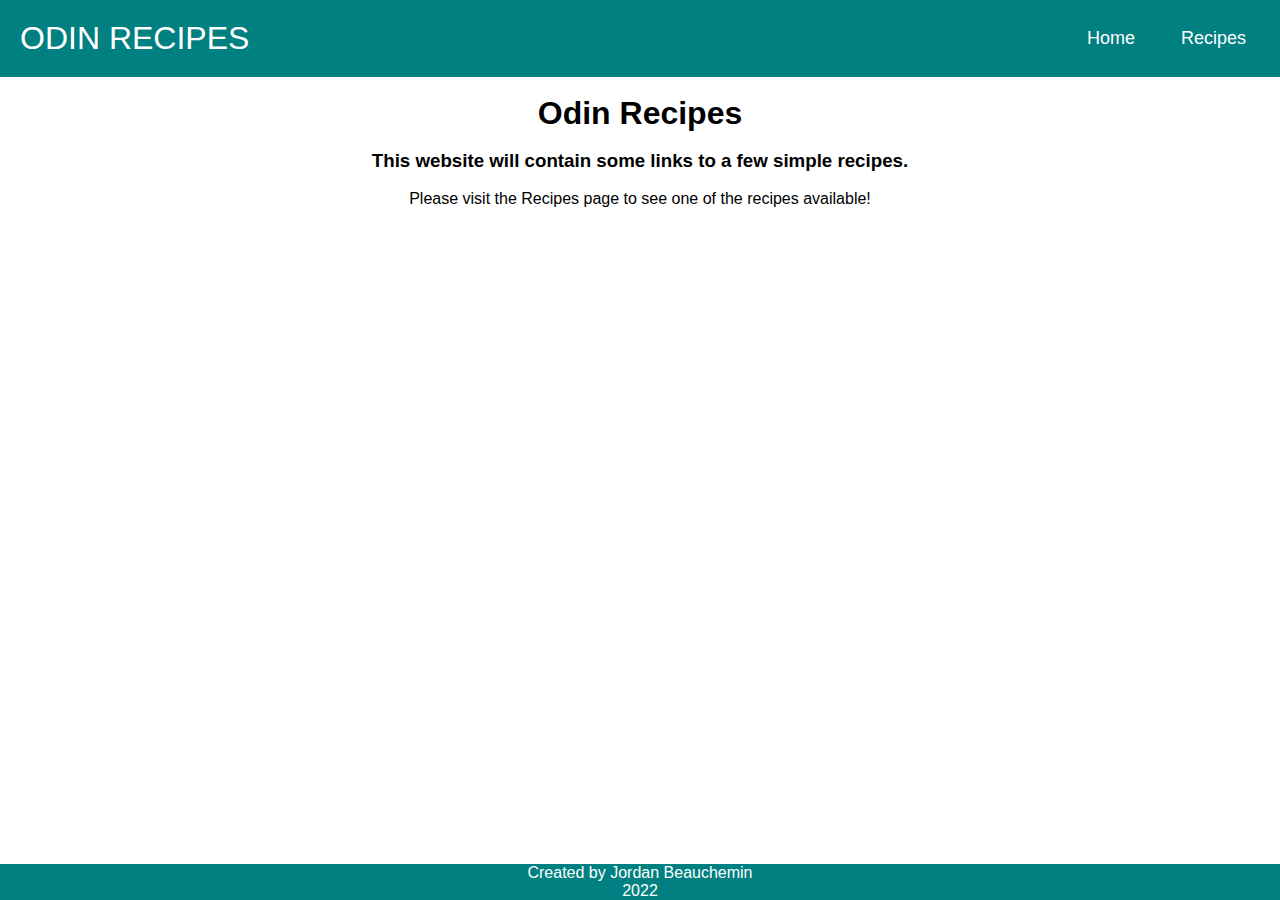
<file: index.html>
<!DOCTYPE html>
<html lang="en">
<head>
    <meta charset="UTF-8">
    <meta http-equiv="X-UA-Compatible" content="IE=edge">
    <meta name="viewport" content="width=device-width, initial-scale=1.0">
    <title>Odin Recipes</title>
    <link rel="stylesheet" href="style.css">
</head>
<body>
    <nav class="navbar">
        <!-- LOGO -->
        <div class="logo">ODIN RECIPES</div>
        <!-- NAVIGATION MENU -->
        <ul class="nav-links">
          <!-- NAVIGATION MENUS -->
          <div class="menu">
            <li><a href="./index.html">Home</a></li>
            <li><a href="./recipes.html">Recipes</a></li>
          </div>
        </ul>
    </nav>
      <br>
    <h1>Odin Recipes</h1>
    <br>
    <h3>This website will contain some links to a few simple recipes.</h3>
    <br>
    <p>Please visit the Recipes page to see one of the recipes available!</p>
    <br>
    <div class="footer">
      <p>Created by Jordan Beauchemin</p>
      <p>2022</p>
    </div>
</body>
</html>
</file>
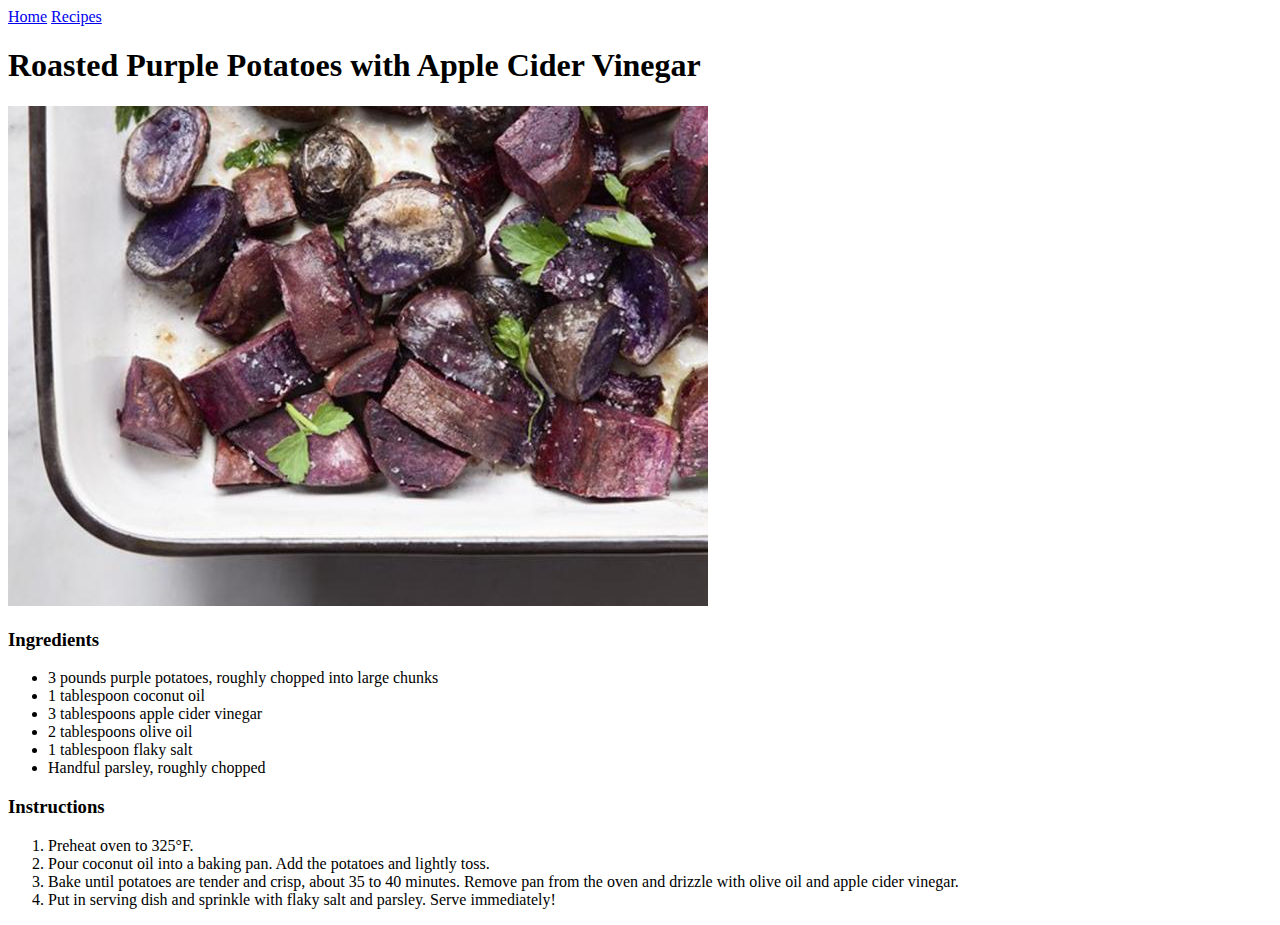
<file: purple-potatoes.html>
<!DOCTYPE html>
<html lang="en">
<head>
    <meta charset="UTF-8">
    <meta http-equiv="X-UA-Compatible" content="IE=edge">
    <meta name="viewport" content="width=device-width, initial-scale=1.0">
    <title>Purple Potatoes</title>
</head>
<body>
    <div class="topnav">
        <a class="active" href="./index.html">Home</a>
        <a href="./recipes.html">Recipes</a>
    </div>
    <h1>Roasted Purple Potatoes with Apple Cider Vinegar</h1>
    <img src="./images/purplepotatoes.jpeg" alt="purple potatoes" />
    <h3>
        Ingredients
    </h3>
    <ul>
        <li>3 pounds purple potatoes, roughly chopped into large chunks</li>
        <li>1 tablespoon coconut oil</li>
        <li>3 tablespoons apple cider vinegar</li>
        <li>2 tablespoons olive oil</li>
        <li>1 tablespoon flaky salt</li>
        <li>Handful parsley, roughly chopped</li>
    </ul>
    <h3>
        Instructions
    </h3>
    <ol>
        <li>Preheat oven to 325°F.</li>
        <li>Pour coconut oil into a baking pan. Add the potatoes and lightly toss.</li>
        <li>Bake until potatoes are tender and crisp, about 35 to 40 minutes. Remove pan from the oven and drizzle with olive oil and apple cider vinegar.</li>
        <li>Put in serving dish and sprinkle with flaky salt and parsley. Serve immediately!</li>
    </ol>
</body>
</html>
</file>
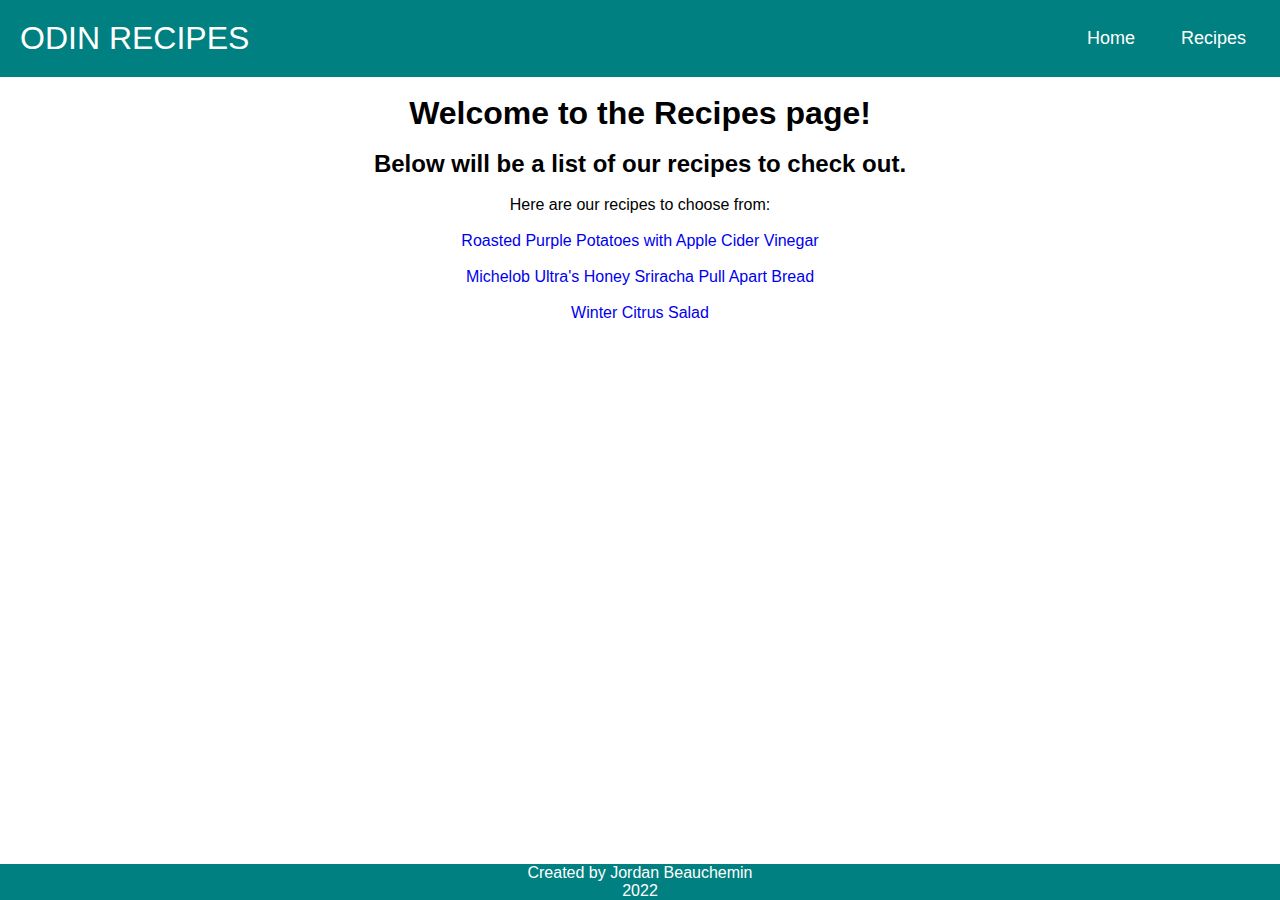
<file: recipes.html>
<!DOCTYPE html>
<html lang="en">
<head>
    <meta charset="UTF-8">
    <meta http-equiv="X-UA-Compatible" content="IE=edge">
    <meta name="viewport" content="width=device-width, initial-scale=1.0">
    <title>Recipes</title>
    <link rel="stylesheet" href="style.css">
</head>
<body>
    <nav class="navbar">
        <!-- LOGO -->
        <div class="logo">ODIN RECIPES</div>
        <!-- NAVIGATION MENU -->
        <ul class="nav-links">
          <!-- NAVIGATION MENUS -->
          <div class="menu">
            <li><a href="./index.html">Home</a></li>
            <li><a href="./recipes.html">Recipes</a></li>
          </div>
        </ul>
    </nav>
    <br>
    <h1>Welcome to the Recipes page!</h1>
    <br>
    <h2>Below will be a list of our recipes to check out.</h2>
    <br>
    <p>Here are our recipes to choose from:</p>
    <br>
    <ul>
        <li>
            <a class="active" href="./recipes/purple-potatoes.html">Roasted Purple Potatoes with Apple Cider Vinegar</a>
        </li>
        <br>
        <li>
            <a class="active" href="./recipes/sriracha-bread.html">Michelob Ultra's Honey Sriracha Pull Apart Bread</a>
        </li>
        <br>
        <li>
            <a class="active" href="./recipes/winter-citrus-salad.html">Winter Citrus Salad</a>
        </li>
        <br>
    </ul>
    <br>
    <br>
    <div class="footer">
        <p>Created by Jordan Beauchemin</p>
        <p>2022</p>
      </div>
</body>
</html>
</file>
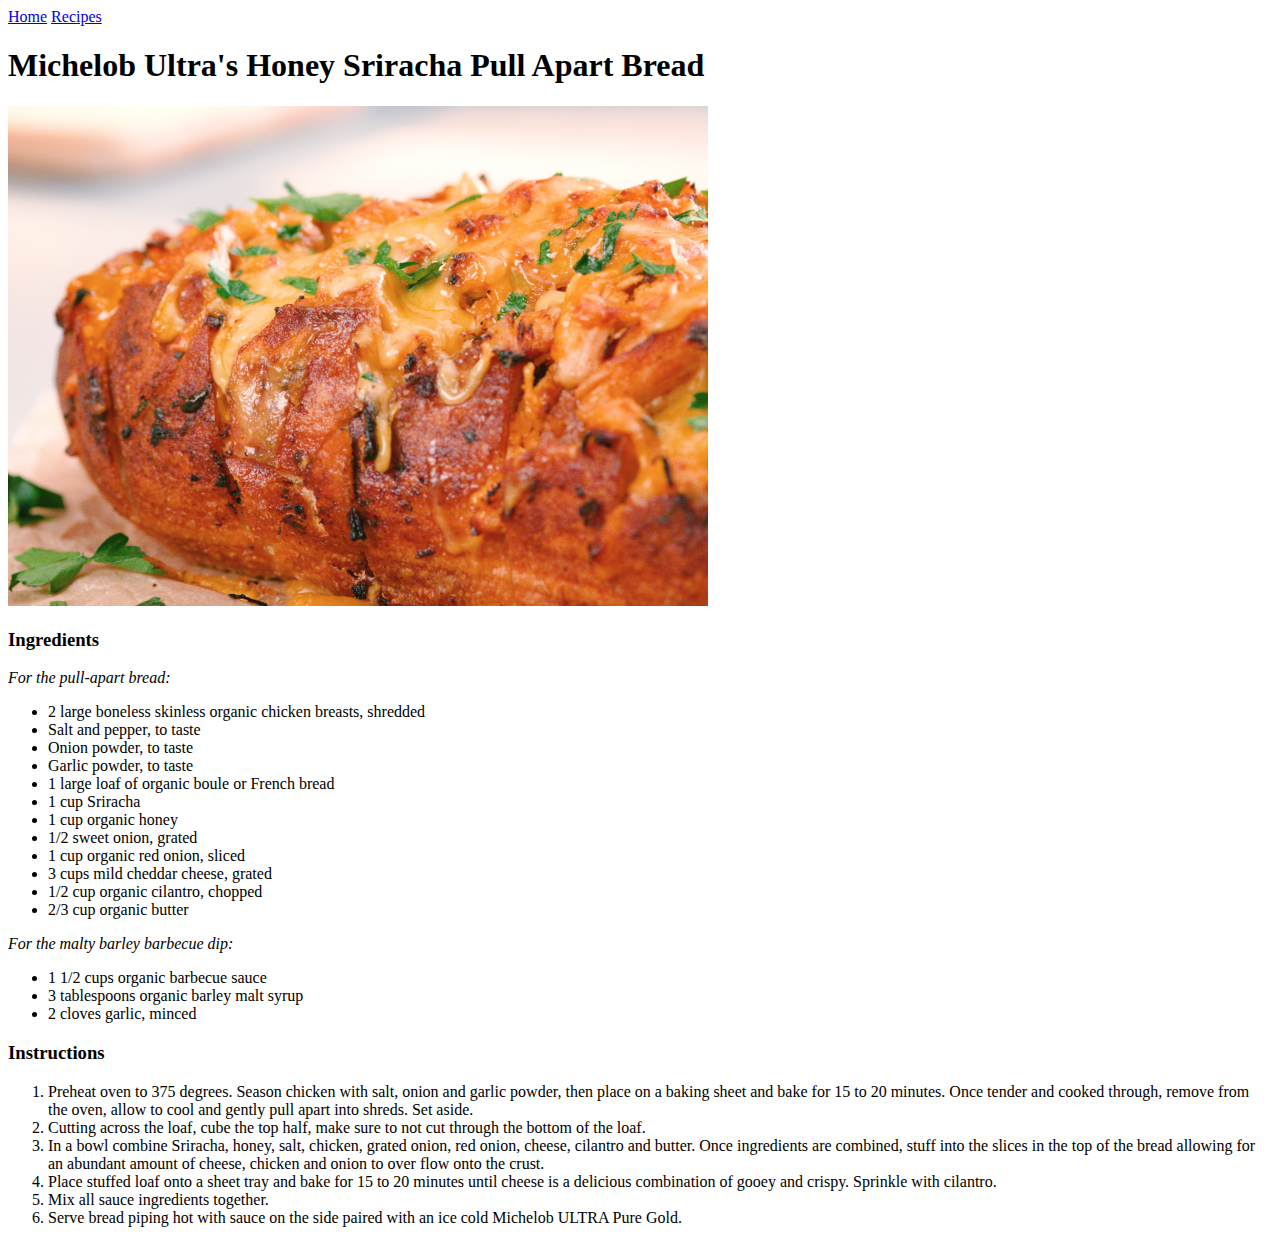
<file: sriracha-bread.html>
<!DOCTYPE html>
<html lang="en">
<head>
    <meta charset="UTF-8">
    <meta http-equiv="X-UA-Compatible" content="IE=edge">
    <meta name="viewport" content="width=device-width, initial-scale=1.0">
    <title>Sriracha Bread</title>
</head>
<body>
    <div class="topnav">
        <a class="active" href="./index.html">Home</a>
        <a href="./recipes.html">Recipes</a>
    </div>
    <h1>Michelob Ultra's Honey Sriracha Pull Apart Bread</h1>
    <img src="./images/srirachabread.png" alt="srirachabread" />
    <h3>
        Ingredients
    </h3>
    <p><em>For the pull-apart bread:⁠</em></p>
    <ul>
        <li>2 large boneless skinless organic chicken breasts, shredded⁠</li>
        <li>Salt and pepper, to taste⁠</li>
        <li>Onion powder, to taste⁠</li>
        <li>Garlic powder, to taste⁠</li>
        <li>1 large loaf of organic boule or French bread⁠</li>
        <li>1 cup Sriracha</li>
        <li> 1 cup organic honey</li>
        <li>1/2 sweet onion, grated</li>
        <li>1 cup organic red onion, sliced⁠</li>
        <li>3 cups mild cheddar cheese, grated⁠</li>
        <li>1/2 cup organic cilantro, chopped⁠</li>
        <li>2/3 cup organic butter</li>
    </ul>
    <p><em>For the malty barley barbecue dip:⁠</em></p>
    <ul>
        <li>1 1/2 cups organic barbecue sauce⁠</li>
        <li>3 tablespoons organic barley malt syrup</li>
        <li>2 cloves garlic, minced</li>
    </ul>
    <h3>
        Instructions
    </h3>
    <ol>
        <li>
            Preheat oven to 375 degrees. Season chicken with salt, onion and garlic powder, 
            then place on a baking sheet and bake for 15 to 20 minutes. Once tender and 
            cooked through, remove from the oven, allow to cool and gently pull apart into 
            shreds. Set aside. 
        </li>
        <li>
            Cutting across the loaf, cube the top half, make sure to not cut through the 
            bottom of the loaf.
        </li>
        <li>
            In a bowl combine Sriracha, honey, salt, chicken, grated onion, red onion, 
            cheese, cilantro and butter. Once ingredients are combined, stuff into the 
            slices in the top of the bread allowing for an abundant amount of cheese, 
            chicken and onion to over flow onto the crust.⁠
        </li>
        <li>
            Place stuffed loaf onto a sheet tray and bake for 15 to 20 minutes until 
            cheese is a delicious combination of gooey and crispy. Sprinkle with cilantro.
        </li>
        <li>Mix all sauce ingredients together. </li>
        <li>
            Serve bread piping hot with sauce on the side paired with an ice cold Michelob 
            ULTRA Pure Gold.⁠
        </li>
    </ol>
</body>
</html>
</file>
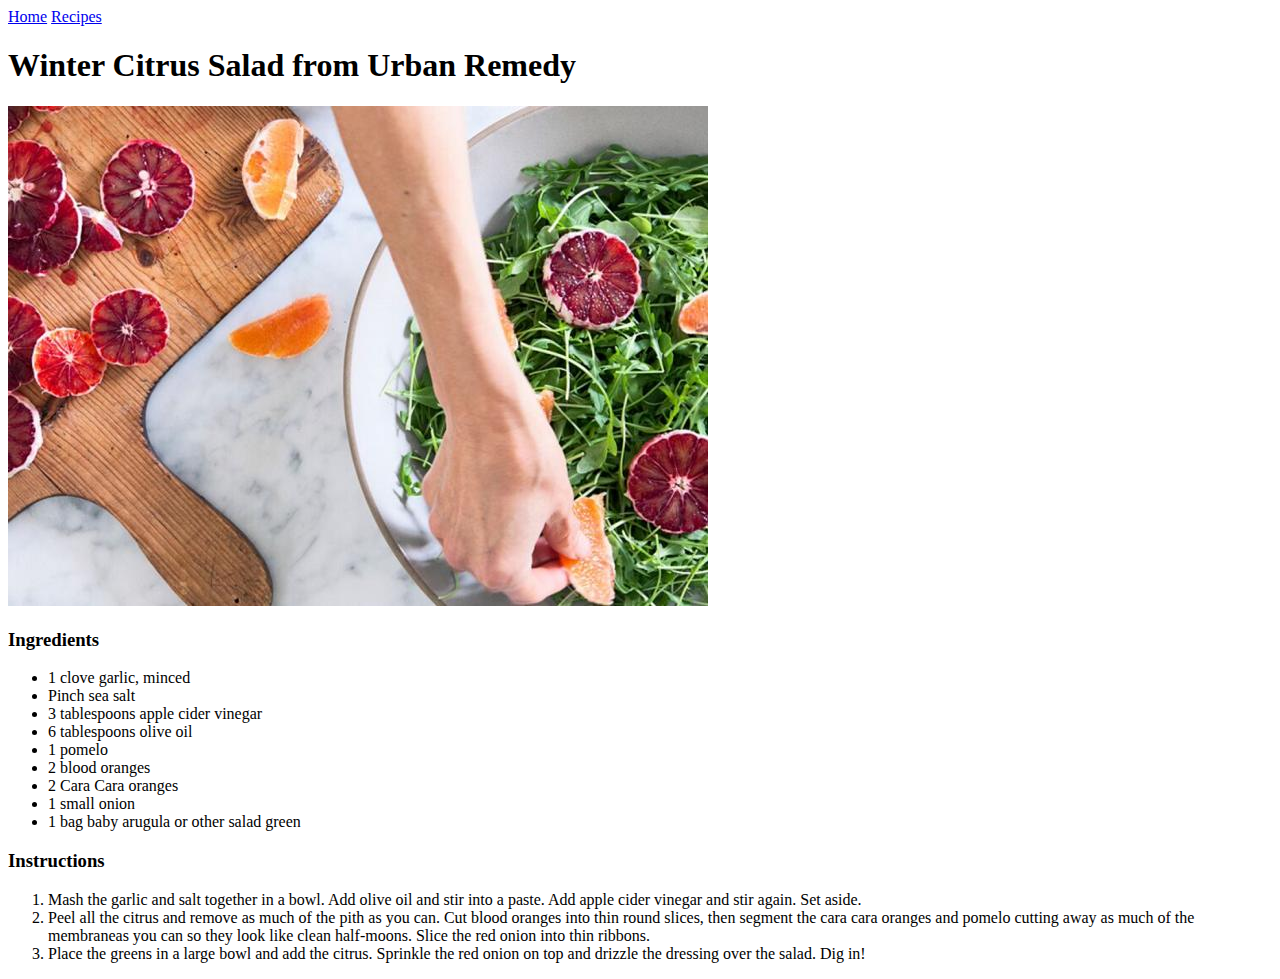
<file: winter-citrus-salad.html>
<!DOCTYPE html>
<html lang="en">
<head>
    <meta charset="UTF-8">
    <meta http-equiv="X-UA-Compatible" content="IE=edge">
    <meta name="viewport" content="width=device-width, initial-scale=1.0">
    <title>Winter Citrus Salad</title>
</head>
<body>
    <div class="topnav">
        <a class="active" href="./index.html">Home</a>
        <a href="./recipes.html">Recipes</a>
    </div>
    <h1>Winter Citrus Salad from Urban Remedy</h1>
    <img src="./images/wintercitrussalad.jpeg" alt="wintercitrussalad" />
    <h3>
        Ingredients
    </h3>
    <ul>
        <li>1 clove garlic, minced</li>
        <li>Pinch sea salt</li>
        <li>3 tablespoons apple cider vinegar</li>
        <li>6 tablespoons olive oil</li>
        <li>1 pomelo</li>
        <li>2 blood oranges</li>
        <li>2 Cara Cara oranges</li>
        <li>1 small onion</li>
        <li>1 bag baby arugula or other salad green</li>
    </ul>
    <h3>
        Instructions
    </h3>
    <ol>
        <li>
            Mash the garlic and salt together in a bowl. Add olive oil and stir into 
            a paste. Add apple cider vinegar and stir again. Set aside.
        </li>
        <li>
            Peel all the citrus and remove as much of the pith as you can. Cut blood 
            oranges into thin round slices, then segment the cara cara oranges and pomelo 
            cutting away as much of the membraneas you can so they look like clean half-moons.
             Slice the red onion into thin ribbons.
        </li>
        <li>
            Place the greens in a large bowl and add the citrus. Sprinkle the red onion on top 
            and drizzle the dressing over the salad. Dig in!
        </li>
    </ol>
</body>
</html>
</file>
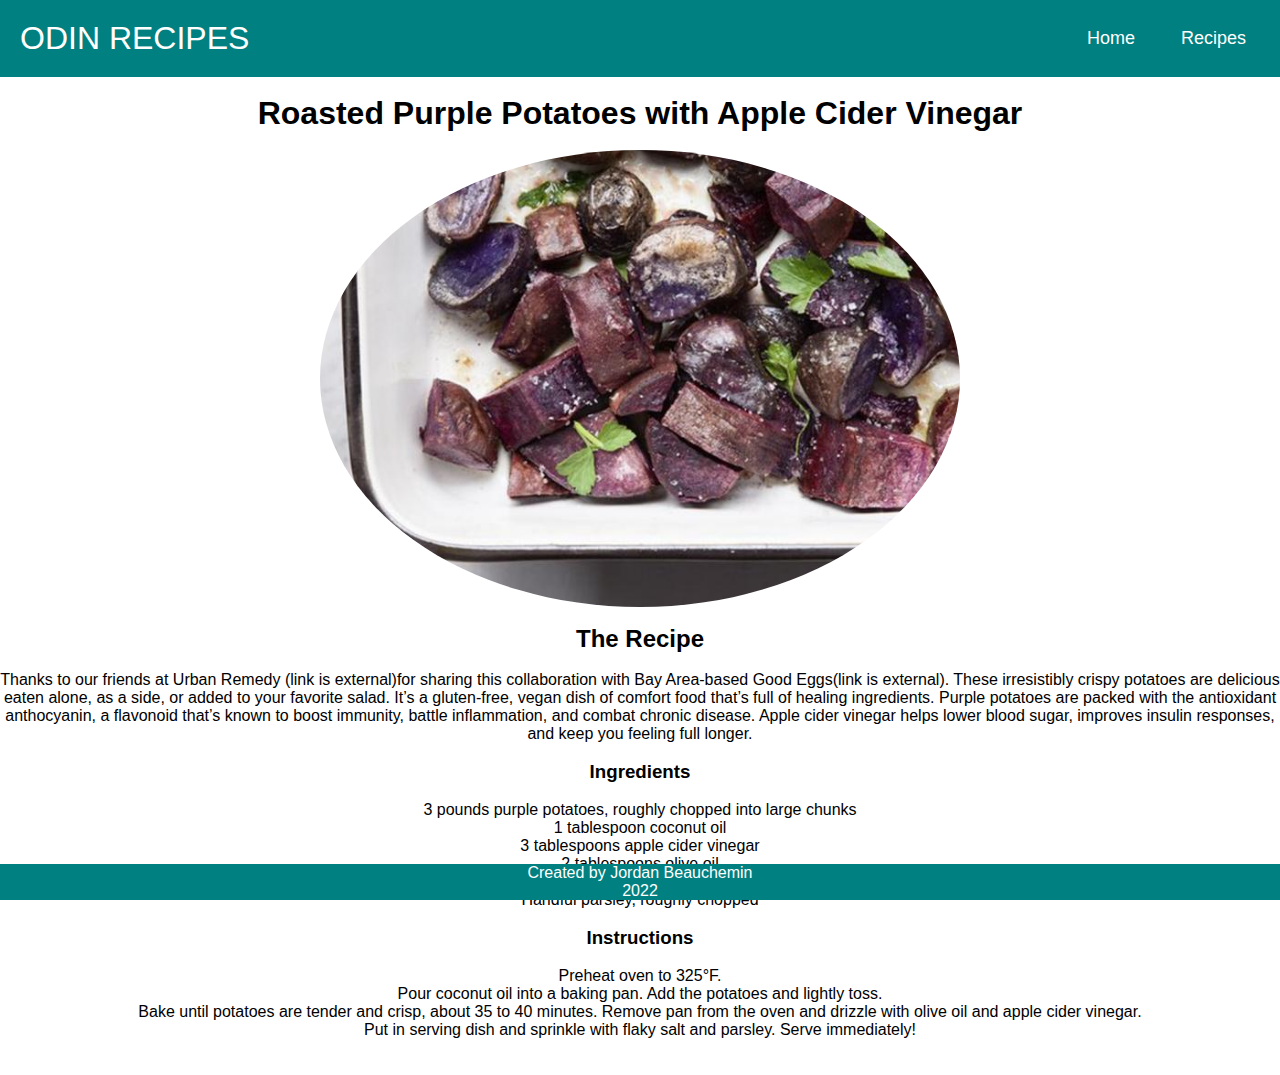
<file: recipes/purple-potatoes.html>
<!DOCTYPE html>
<html lang="en">
<head>
    <meta charset="UTF-8">
    <meta http-equiv="X-UA-Compatible" content="IE=edge">
    <meta name="viewport" content="width=device-width, initial-scale=1.0">
    <title>Purple Potatoes</title>
    <link rel="stylesheet" href="../style.css">
</head>
<body>
    <nav class="navbar">
        <!-- LOGO -->
        <div class="logo">ODIN RECIPES</div>
        <!-- NAVIGATION MENU -->
        <ul class="nav-links">
          <!-- NAVIGATION MENUS -->
          <div class="menu">
            <li><a href="../index.html">Home</a></li>
            <li><a href="../recipes.html">Recipes</a></li>
          </div>
        </ul>
    </nav>
    <br>
    <h1>Roasted Purple Potatoes with Apple Cider Vinegar</h1>
    <br>
    <img src="../images/purplepotatoes.jpeg" alt="purple potatoes" class="image-align" />
    <br>
    <h2>The Recipe</h2>
    <br>
    <p>
        Thanks to our friends at Urban Remedy (link is external)for sharing this 
        collaboration with Bay Area-based Good Eggs(link is external). These irresistibly 
        crispy potatoes are delicious eaten alone, as a side, or added to your favorite 
        salad. It’s a gluten-free, vegan dish of comfort food that’s full of healing 
        ingredients. Purple potatoes are packed with the antioxidant anthocyanin, a 
        flavonoid that’s known to boost immunity, battle inflammation,  and combat chronic 
        disease. Apple cider vinegar helps lower blood sugar, improves insulin responses, 
        and keep you feeling full longer.
    </p>
    <br>
    <h3>
        Ingredients
    </h3>
    <br>
    <ul>
        <li>3 pounds purple potatoes, roughly chopped into large chunks</li>
        <li>1 tablespoon coconut oil</li>
        <li>3 tablespoons apple cider vinegar</li>
        <li>2 tablespoons olive oil</li>
        <li>1 tablespoon flaky salt</li>
        <li>Handful parsley, roughly chopped</li>
    </ul>
    <br>
    <h3>Instructions</h3>
    <br>
    <ol>
        <li>Preheat oven to 325°F.</li>
        <li>Pour coconut oil into a baking pan. Add the potatoes and lightly toss.</li>
        <li>Bake until potatoes are tender and crisp, about 35 to 40 minutes. Remove pan from the oven and drizzle with olive oil and apple cider vinegar.</li>
        <li>Put in serving dish and sprinkle with flaky salt and parsley. Serve immediately!</li>
    </ol>
    <br>
    <br>
    <div class="footer">
        <p>Created by Jordan Beauchemin</p>
        <p>2022</p>
      </div>
</body>
</html>
</file>
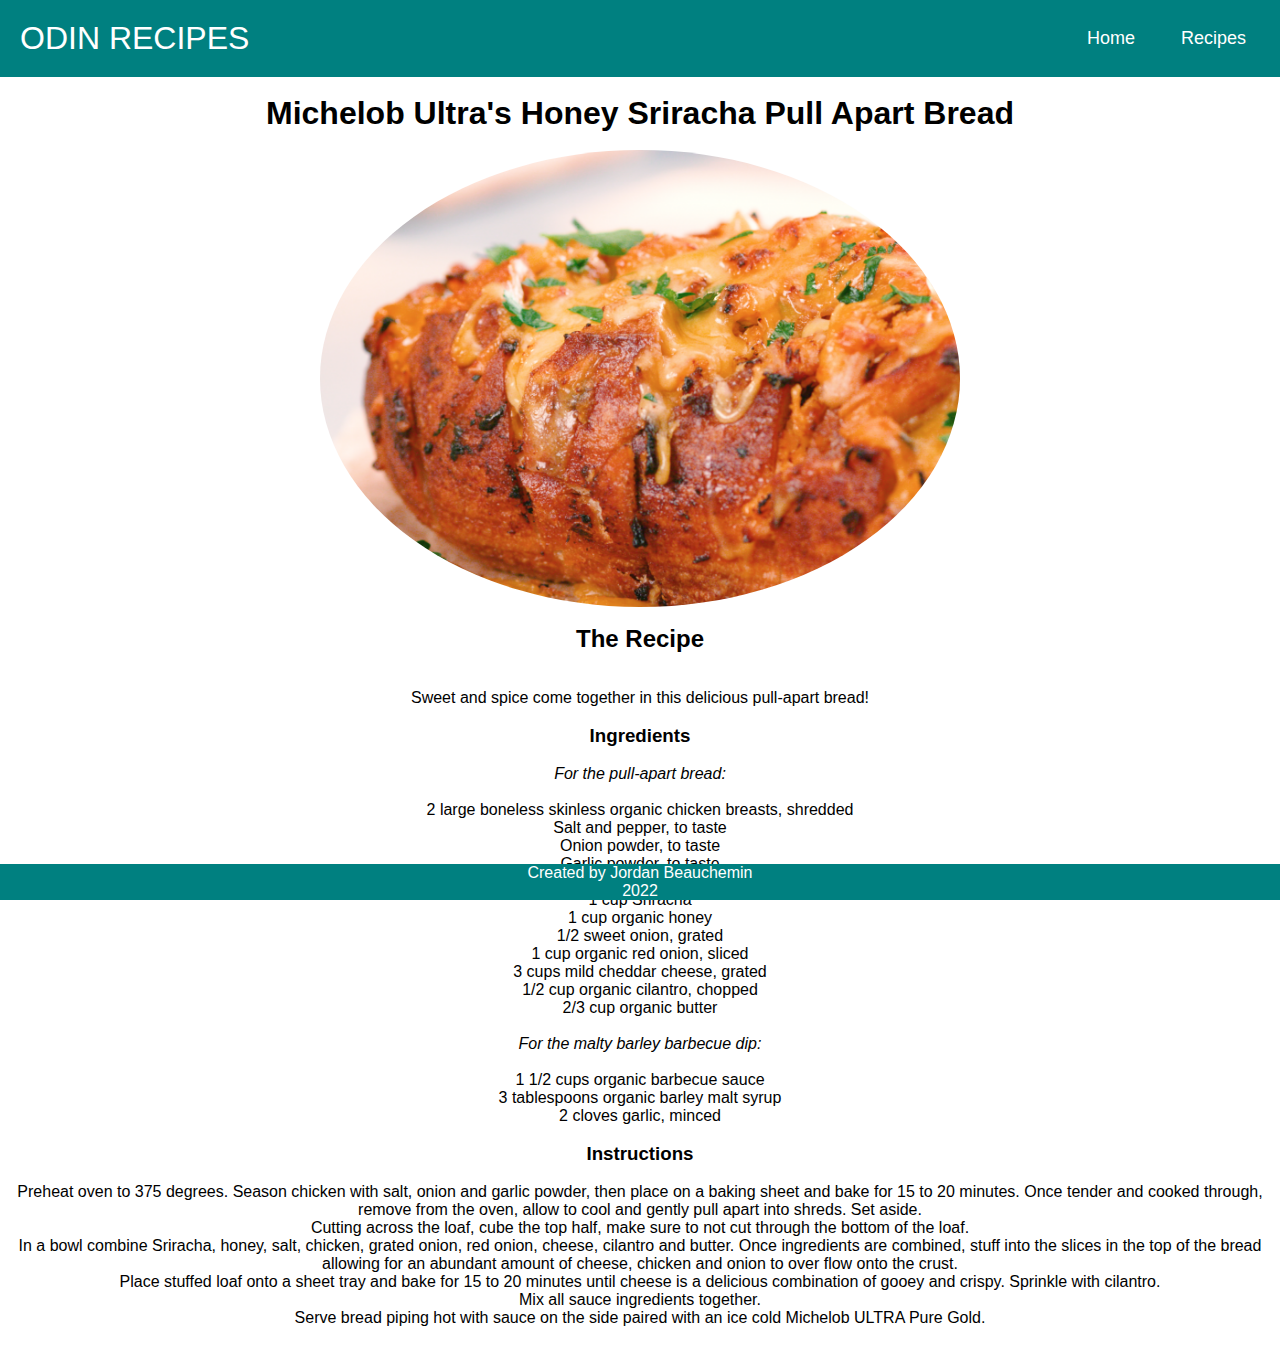
<file: recipes/sriracha-bread.html>
<!DOCTYPE html>
<html lang="en">
<head>
    <meta charset="UTF-8">
    <meta http-equiv="X-UA-Compatible" content="IE=edge">
    <meta name="viewport" content="width=device-width, initial-scale=1.0">
    <title>Sriracha Bread</title>
    <link rel="stylesheet" href="../style.css">
</head>
<body>
    <nav class="navbar">
        <!-- LOGO -->
        <div class="logo">ODIN RECIPES</div>
        <!-- NAVIGATION MENU -->
        <ul class="nav-links">
          <!-- NAVIGATION MENUS -->
          <div class="menu">
            <li><a href="../index.html">Home</a></li>
            <li><a href="../recipes.html">Recipes</a></li>
          </div>
        </ul>
    </nav>
    <br>
    <h1>Michelob Ultra's Honey Sriracha Pull Apart Bread</h1>
    <br>
    <img src="../images/srirachabread.png" alt="srirachabread" class="image-align" />
    <br>
    <h2>The Recipe</h2>
    <br>
    <br>
    <p>Sweet and spice come together in this delicious pull-apart bread!</p>
    <br>
    <h3>Ingredients</h3>
    <br>
    <p><em>For the pull-apart bread:⁠</em></p>
    <br>
    <ul>
        <li>2 large boneless skinless organic chicken breasts, shredded⁠</li>
        <li>Salt and pepper, to taste⁠</li>
        <li>Onion powder, to taste⁠</li>
        <li>Garlic powder, to taste⁠</li>
        <li>1 large loaf of organic boule or French bread⁠</li>
        <li>1 cup Sriracha</li>
        <li> 1 cup organic honey</li>
        <li>1/2 sweet onion, grated</li>
        <li>1 cup organic red onion, sliced⁠</li>
        <li>3 cups mild cheddar cheese, grated⁠</li>
        <li>1/2 cup organic cilantro, chopped⁠</li>
        <li>2/3 cup organic butter</li>
    </ul>
    <br>
    <p><em>For the malty barley barbecue dip:⁠</em></p>
    <br>
    <ul>
        <li>1 1/2 cups organic barbecue sauce⁠</li>
        <li>3 tablespoons organic barley malt syrup</li>
        <li>2 cloves garlic, minced</li>
    </ul>
    <br>
    <h3>Instructions</h3>
    <br>
    <ol>
        <li>
            Preheat oven to 375 degrees. Season chicken with salt, onion and garlic powder, 
            then place on a baking sheet and bake for 15 to 20 minutes. Once tender and 
            cooked through, remove from the oven, allow to cool and gently pull apart into 
            shreds. Set aside. 
        </li>
        <li>
            Cutting across the loaf, cube the top half, make sure to not cut through the 
            bottom of the loaf.
        </li>
        <li>
            In a bowl combine Sriracha, honey, salt, chicken, grated onion, red onion, 
            cheese, cilantro and butter. Once ingredients are combined, stuff into the 
            slices in the top of the bread allowing for an abundant amount of cheese, 
            chicken and onion to over flow onto the crust.⁠
        </li>
        <li>
            Place stuffed loaf onto a sheet tray and bake for 15 to 20 minutes until 
            cheese is a delicious combination of gooey and crispy. Sprinkle with cilantro.
        </li>
        <li>Mix all sauce ingredients together. </li>
        <li>
            Serve bread piping hot with sauce on the side paired with an ice cold Michelob 
            ULTRA Pure Gold.⁠
        </li>
    </ol>
    <br>
    <br>
    <div class="footer">
        <p>Created by Jordan Beauchemin</p>
        <p>2022</p>
      </div>
</body>
</html>
</file>
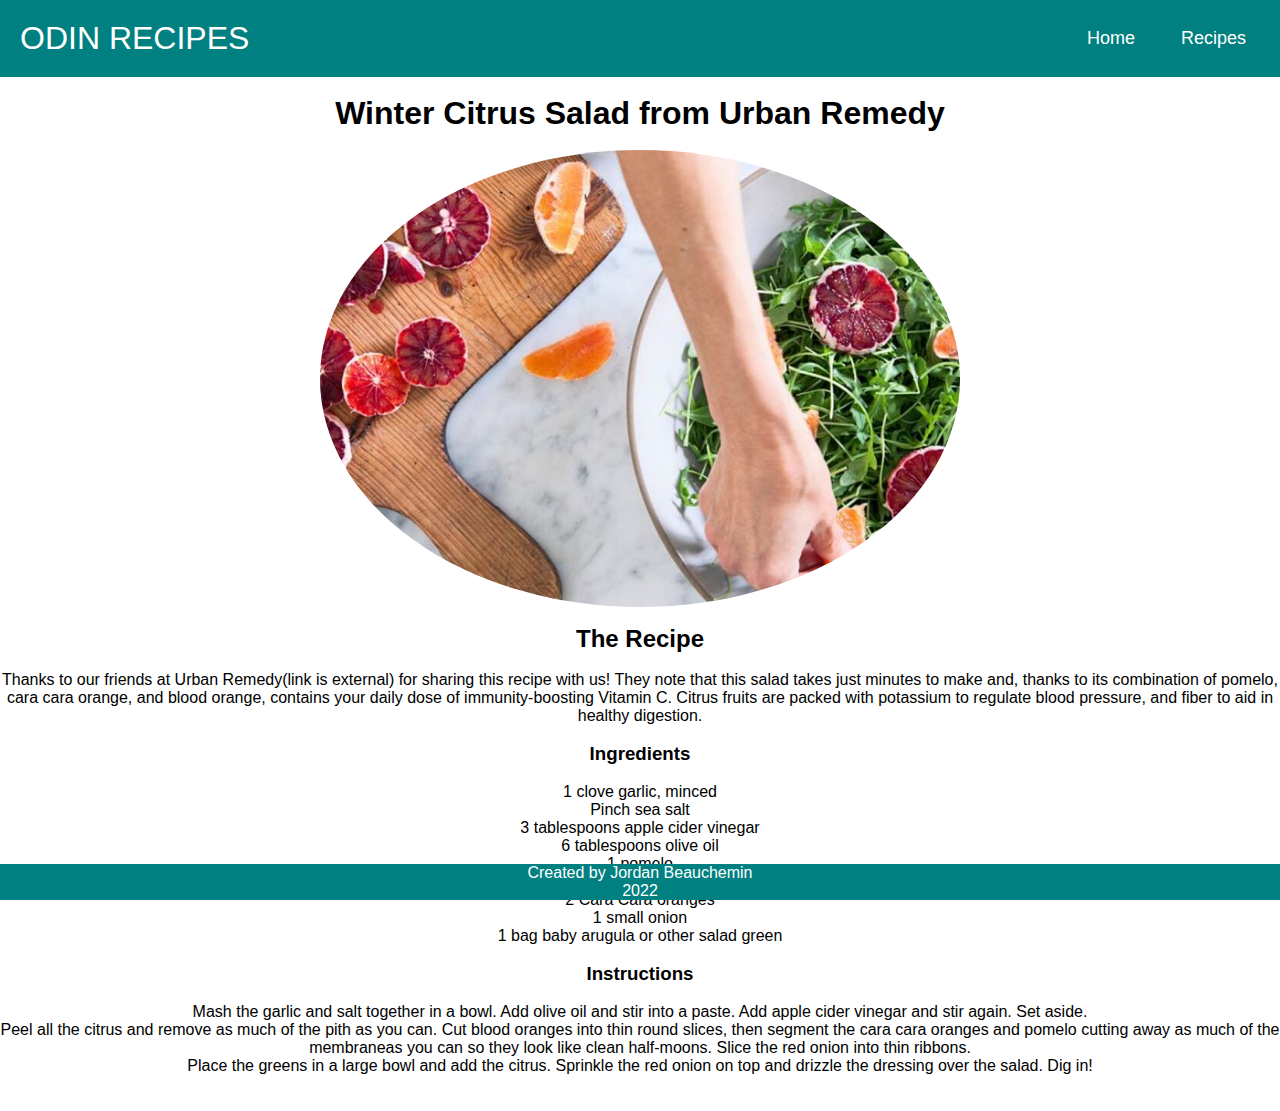
<file: recipes/winter-citrus-salad.html>
<!DOCTYPE html>
<html lang="en">
<head>
    <meta charset="UTF-8">
    <meta http-equiv="X-UA-Compatible" content="IE=edge">
    <meta name="viewport" content="width=device-width, initial-scale=1.0">
    <title>Winter Citrus Salad</title>
    <link rel="stylesheet" href="../style.css">
</head>
<body>
    <nav class="navbar">
        <!-- LOGO -->
        <div class="logo">ODIN RECIPES</div>
        <!-- NAVIGATION MENU -->
        <ul class="nav-links">
          <!-- NAVIGATION MENUS -->
          <div class="menu">
            <li><a href="../index.html">Home</a></li>
            <li><a href="../recipes.html">Recipes</a></li>
          </div>
        </ul>
    </nav>
    <br>
    <h1>Winter Citrus Salad from Urban Remedy</h1>
    <br>
    <img src="../images/wintercitrussalad.jpeg" alt="wintercitrussalad" class="image-align" />
    <br>
    <h2>The Recipe</h2>
    <br>
    <p>
        Thanks to our friends at Urban Remedy(link is external) for sharing this 
        recipe with us! They note that  this salad takes just minutes to make and, 
        thanks to its combination of pomelo, cara cara orange, and blood orange, 
        contains your daily dose of immunity-boosting Vitamin C. Citrus fruits are 
        packed with potassium to regulate blood pressure,  and fiber to aid in 
        healthy digestion.
    </p>
    <br>
    <h3>Ingredients</h3>
    <br>
    <ul>
        <li>1 clove garlic, minced</li>
        <li>Pinch sea salt</li>
        <li>3 tablespoons apple cider vinegar</li>
        <li>6 tablespoons olive oil</li>
        <li>1 pomelo</li>
        <li>2 blood oranges</li>
        <li>2 Cara Cara oranges</li>
        <li>1 small onion</li>
        <li>1 bag baby arugula or other salad green</li>
    </ul>
    <br>
    <h3>
        Instructions
    </h3>
    <br>
    <ol>
        <li>
            Mash the garlic and salt together in a bowl. Add olive oil and stir into 
            a paste. Add apple cider vinegar and stir again. Set aside.
        </li>
        <li>
            Peel all the citrus and remove as much of the pith as you can. Cut blood 
            oranges into thin round slices, then segment the cara cara oranges and pomelo 
            cutting away as much of the membraneas you can so they look like clean half-moons.
             Slice the red onion into thin ribbons.
        </li>
        <li>
            Place the greens in a large bowl and add the citrus. Sprinkle the red onion on top 
            and drizzle the dressing over the salad. Dig in!
        </li>
    </ol>
    <br>
    <br>
    <div class="footer">
        <p>Created by Jordan Beauchemin</p>
        <p>2022</p>
      </div>
</body>
</html>
</file>
<file: style.css>
/* UTILITIES */
* {
    margin: 0;
    padding: 0;
    box-sizing: border-box;
   }
   body {
    font-family: Arial, Helvetica, sans-serif;
   }

   h1, h2, h3, h4, h5, h6 {
       text-align: center;
   }

   ul, ol {
       text-align: center;
   }

   p {
       text-align: center;
       overflow-wrap: normal;
   }

   .image-align {
    display: block;
    margin-left: auto;
    margin-right: auto;
    width: 50%;
  }

  img {
    border-radius: 50%;
  }

   a {
    text-decoration: none;
   }
   li {
    list-style: none;
   }

   /* NAVBAR STYLING STARTS */
.navbar {
    display: flex;
    align-items: center;
    justify-content: space-between;
    padding: 20px;
    background-color: teal;
    color: #fff;
   }
   .nav-links a {
    color: #fff;
   }
   /* LOGO */
   .logo {
    font-size: 32px;
   }
   /* NAVBAR MENU */
   .menu {
    display: flex;
    gap: 1em;
    font-size: 18px;
   }
   .menu li:hover {
    background-color: #4c9e9e;
    border-radius: 5px;
    transition: 0.3s ease;
   }
   .menu li {
    padding: 5px 14px;
   }
   /* DROPDOWN MENU */
   .services {
    position: relative; 
   }
   .dropdown {
    background-color: rgb(1, 139, 139);
    padding: 1em 0;
    position: absolute; /*WITH RESPECT TO PARENT*/
    display: none;
    border-radius: 8px;
    top: 35px;
   }
   .dropdown li + li {
    margin-top: 10px;
   }
   .dropdown li {
    padding: 0.5em 1em;
    width: 8em;
    text-align: center;
   }
   .dropdown li:hover {
    background-color: #4c9e9e;
   }
   .services:hover .dropdown {
    display: block;
   }

   /* Footer Styles */

   .footer {
    position: fixed;
    left: 0;
    bottom: 0;
    width: 100%;
    background-color: teal;
    color: white;
    text-align: center;
  }
</file>
